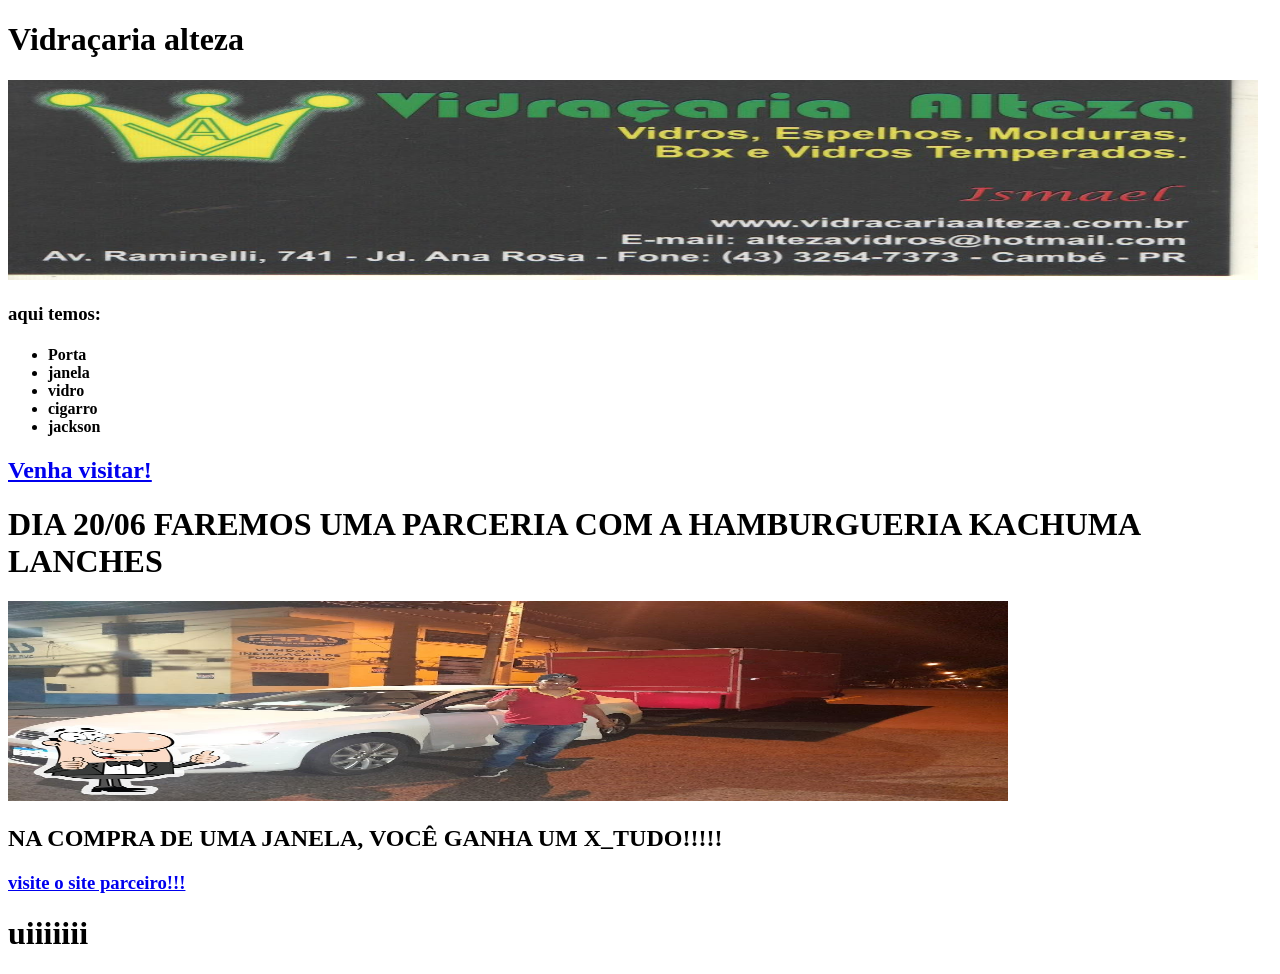
<file: index.html>
<!DOCTYPE html>
<html lang="pt-br">
<head>
    <meta charset="UTF-8">
    <meta name="viewport" content="width=device-width, initial-scale=1.0">
    <title>Vidraçaria alteza site</title>
</head>
    <body>
    <h1>Vidraçaria alteza</h1>
    <img src="VIDRACARIA-ALTEZA.jpg" width="1250" height="200" alt="burroooo">
    <h3>aqui temos:</h3>
    <h4>
    <ul>
        <li>Porta</li>
        <li>janela</li>
        <li>vidro</li>
        <li>cigarro</li>
        <li>jackson</li>
    </ul>
    </h4>
    <h2><a href="https://www.madeincambe.com.br/?post_type=cambe-comercial&p=3382" target="_blank">Venha visitar!</a></h2>
    
    <h1>DIA 20/06 FAREMOS UMA PARCERIA COM A HAMBURGUERIA KACHUMA LANCHES</h1>
    <img src="r730-Kachuma-lanches-image.jpg" width="1000" height="200" alt="bbb">
    <h2>NA COMPRA DE UMA JANELA, VOCÊ GANHA UM X_TUDO!!!!!</h2>
    <h3><a href="https://restaurantguru.com.br/Kachuma-lanches-Cambe" target="_blank"> visite o site parceiro!!!</a></h3>

        <h1> uiiiiiii</h1>
    </body>
</html>
</file>
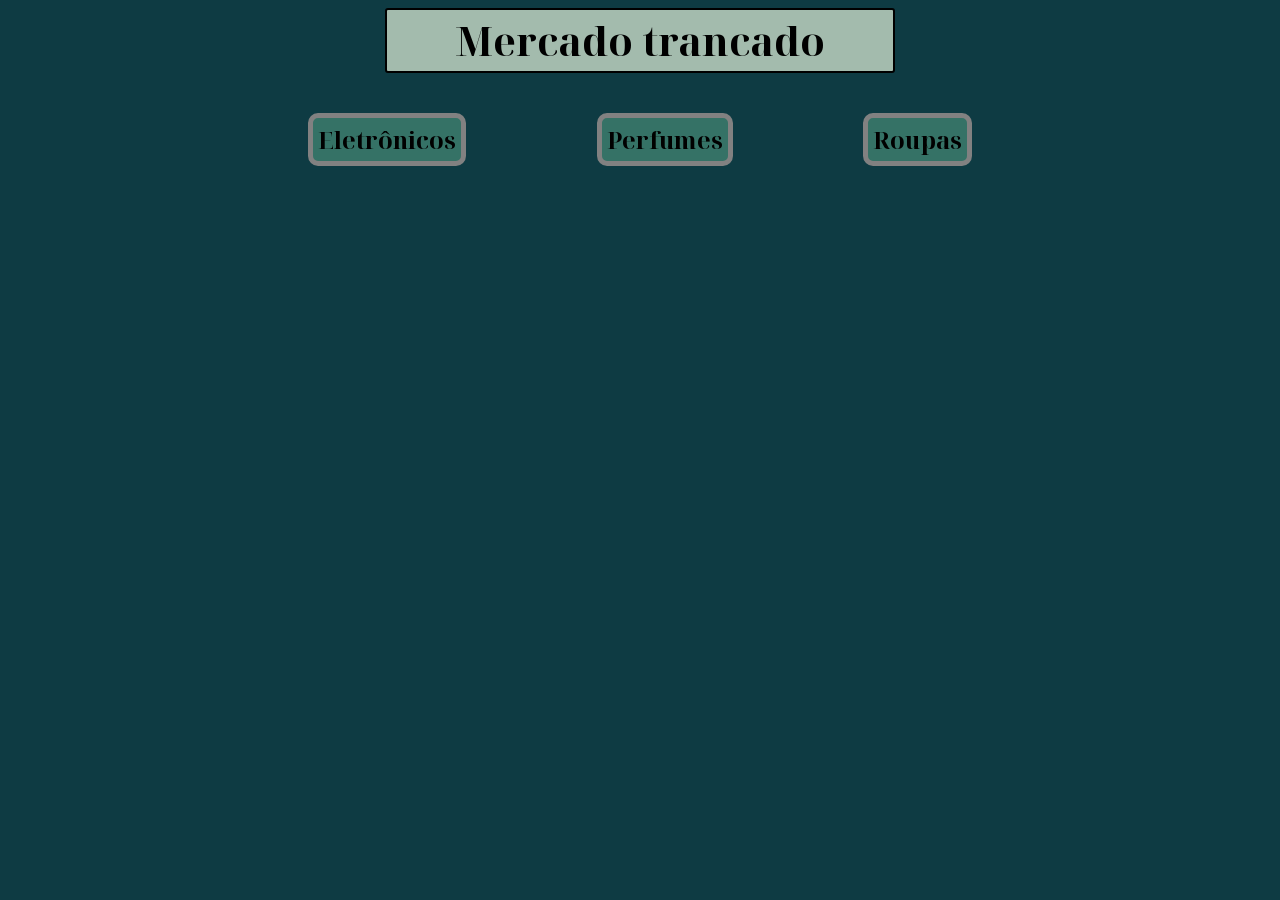
<file: index(1).html>
<!DOCTYPE html>
<html lang="pt-br">
<head>
    <meta charset="UTF-8">
    <meta name="viewport" content="width=device-width, initial-scale=1.0">
    <title> mercado trancado</title>
    <link rel="stylesheet" href="style.css">
    <link rel="preconnect" href="https://fonts.googleapis.com">
<link rel="preconnect" href="https://fonts.gstatic.com" crossorigin>
<link href="https://fonts.googleapis.com/css2?family=Noto+Serif+Display:ital,wght@0,100..900;1,100..900&display=swap" rel="stylesheet">

</head>
    <body>

        <section>
           <article class="mrt">
               <h1 id="titprc">Mercado trancado</h1>
            </article> 
            <section class="ctg2">
                <h2 class="ctg">Eletrônicos</h2>
                <h2 class="ctg">Perfumes</h2>
                <h2 class="ctg">Roupas</h2>
            </section>
        </section>
    </body>
</html>
</file>
<file: style.css>
body{
    background-color: #0E3B43;
    font-family: Noto Serif Display;
}
#titprc{
    padding: 3px;
    border: 2px solid black;
    border-radius: 3px;
    font-size: 40px;
    color: rgb(0, 0, 0);
    text-align: center;
    max-width: 500px;
    margin: 0px auto;
    background-color: #A3BBAD;
}
article h2{
    background-color: #A3BBAD;
    max-width: 400px;
}

.ctg{
    background-color: #357266;
    padding: 5px;
    border: 5px solid rgb(129, 129, 129);
    border-radius: 10px;
}
.ctg2{
    display: flex;
    justify-content: space-between;
    margin: 20px 300px;
    text-align: center;

}
</file>
